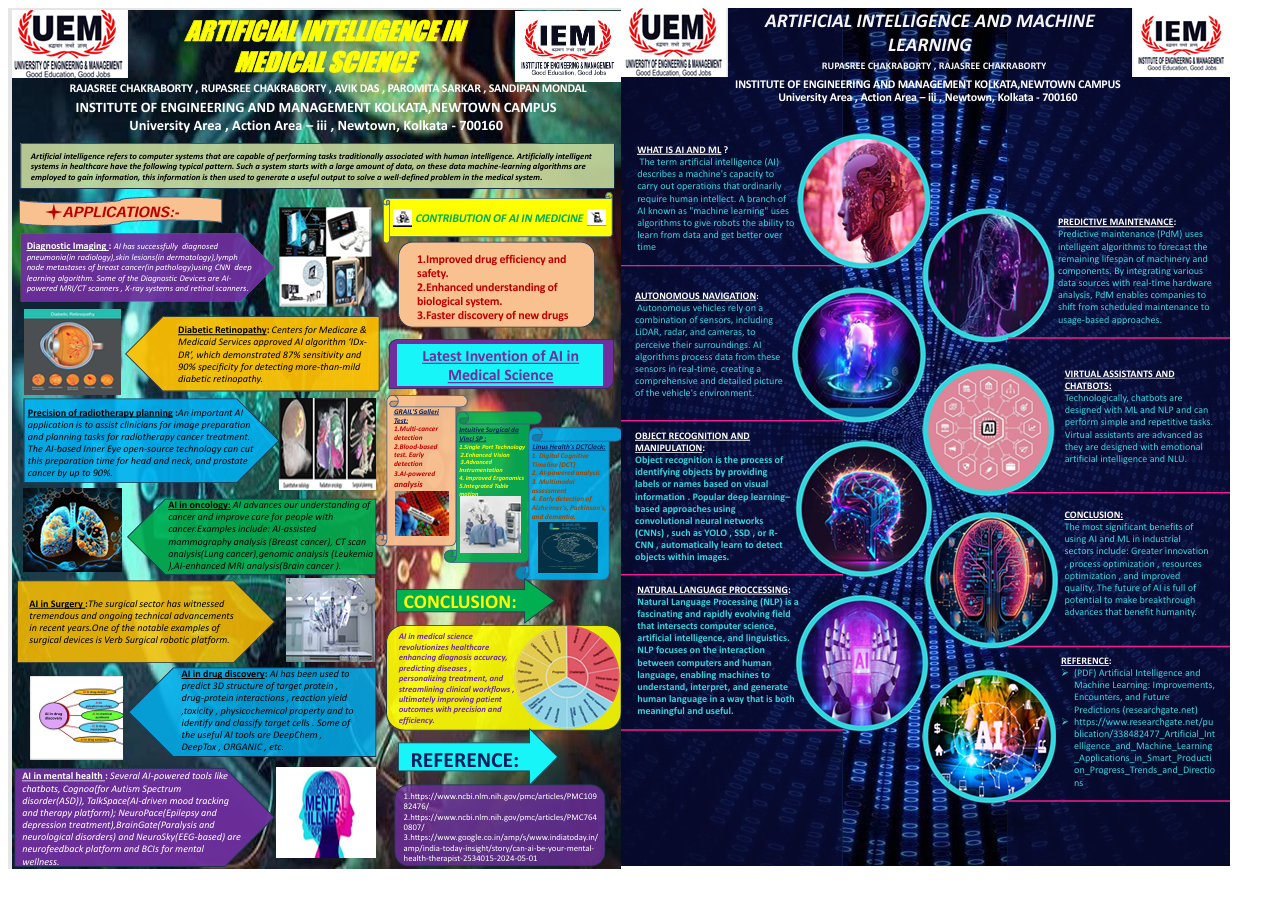
<file: poster.html>
<!DOCTYPE html>
<html lang="en">
  <head>
    <meta charset="UTF-8" />
    <meta name="viewport" content="width=device-width, initial-scale=1.0" />
    <title>Document</title>
    <style>
      img {
        float: left;

        margin: 10 px;
        background-color: black;
      }
    </style>
  </head>
  <body>
    <img class="pic" src="image1.png" alt="" />
    <img src="image.png" alt="" />
  </body>
</html>
</file>
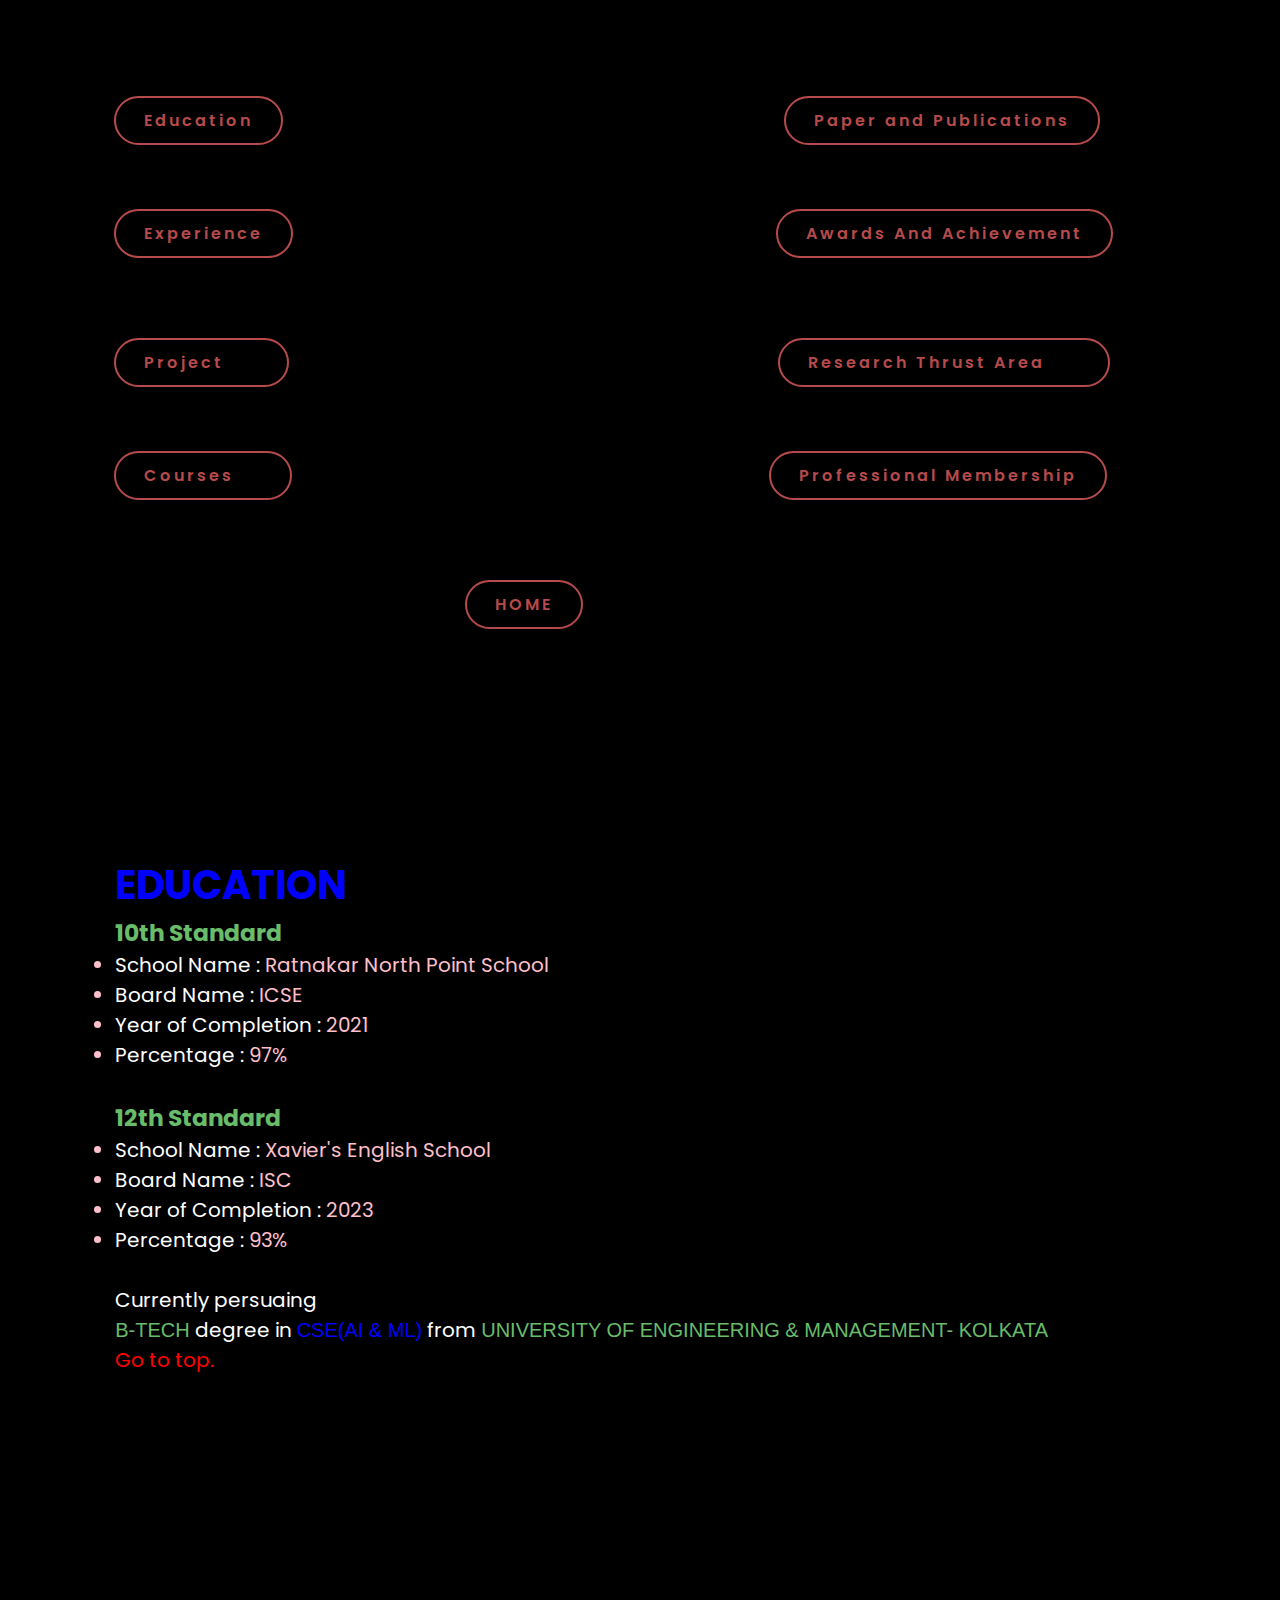
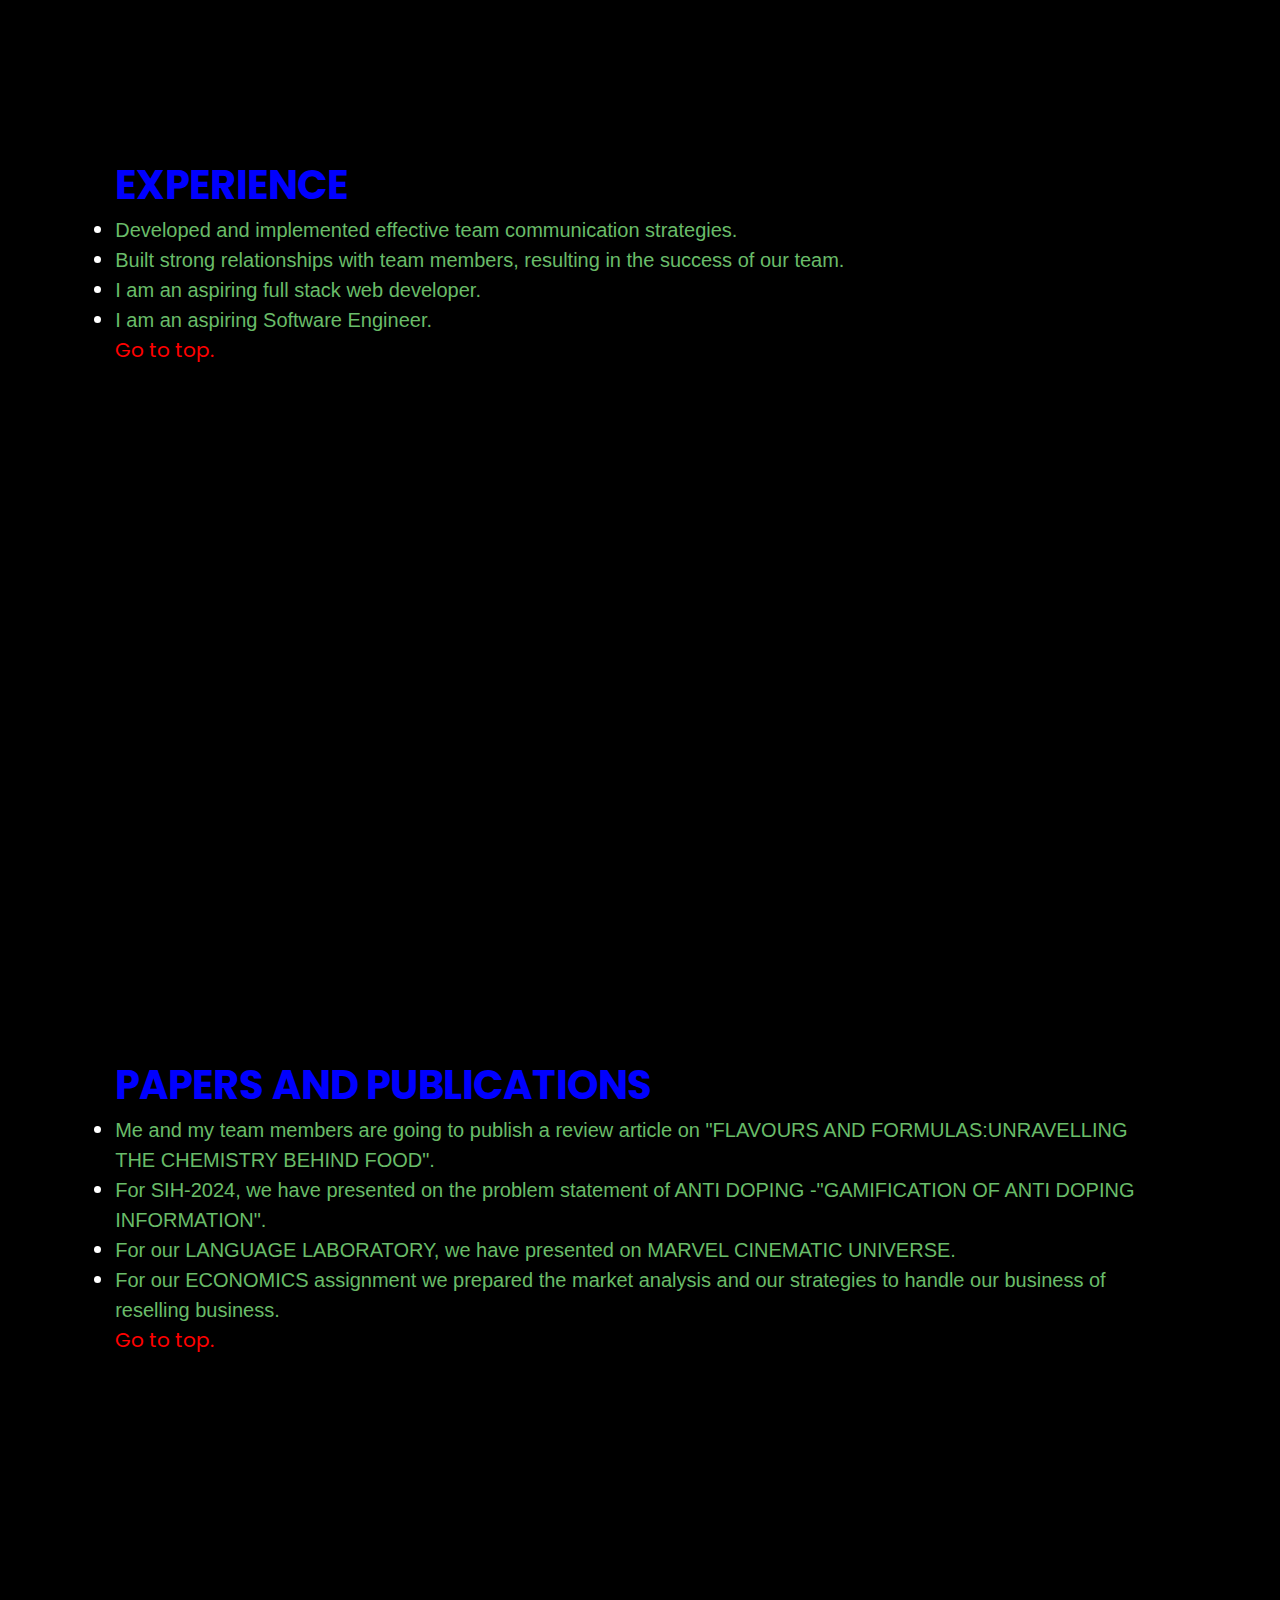
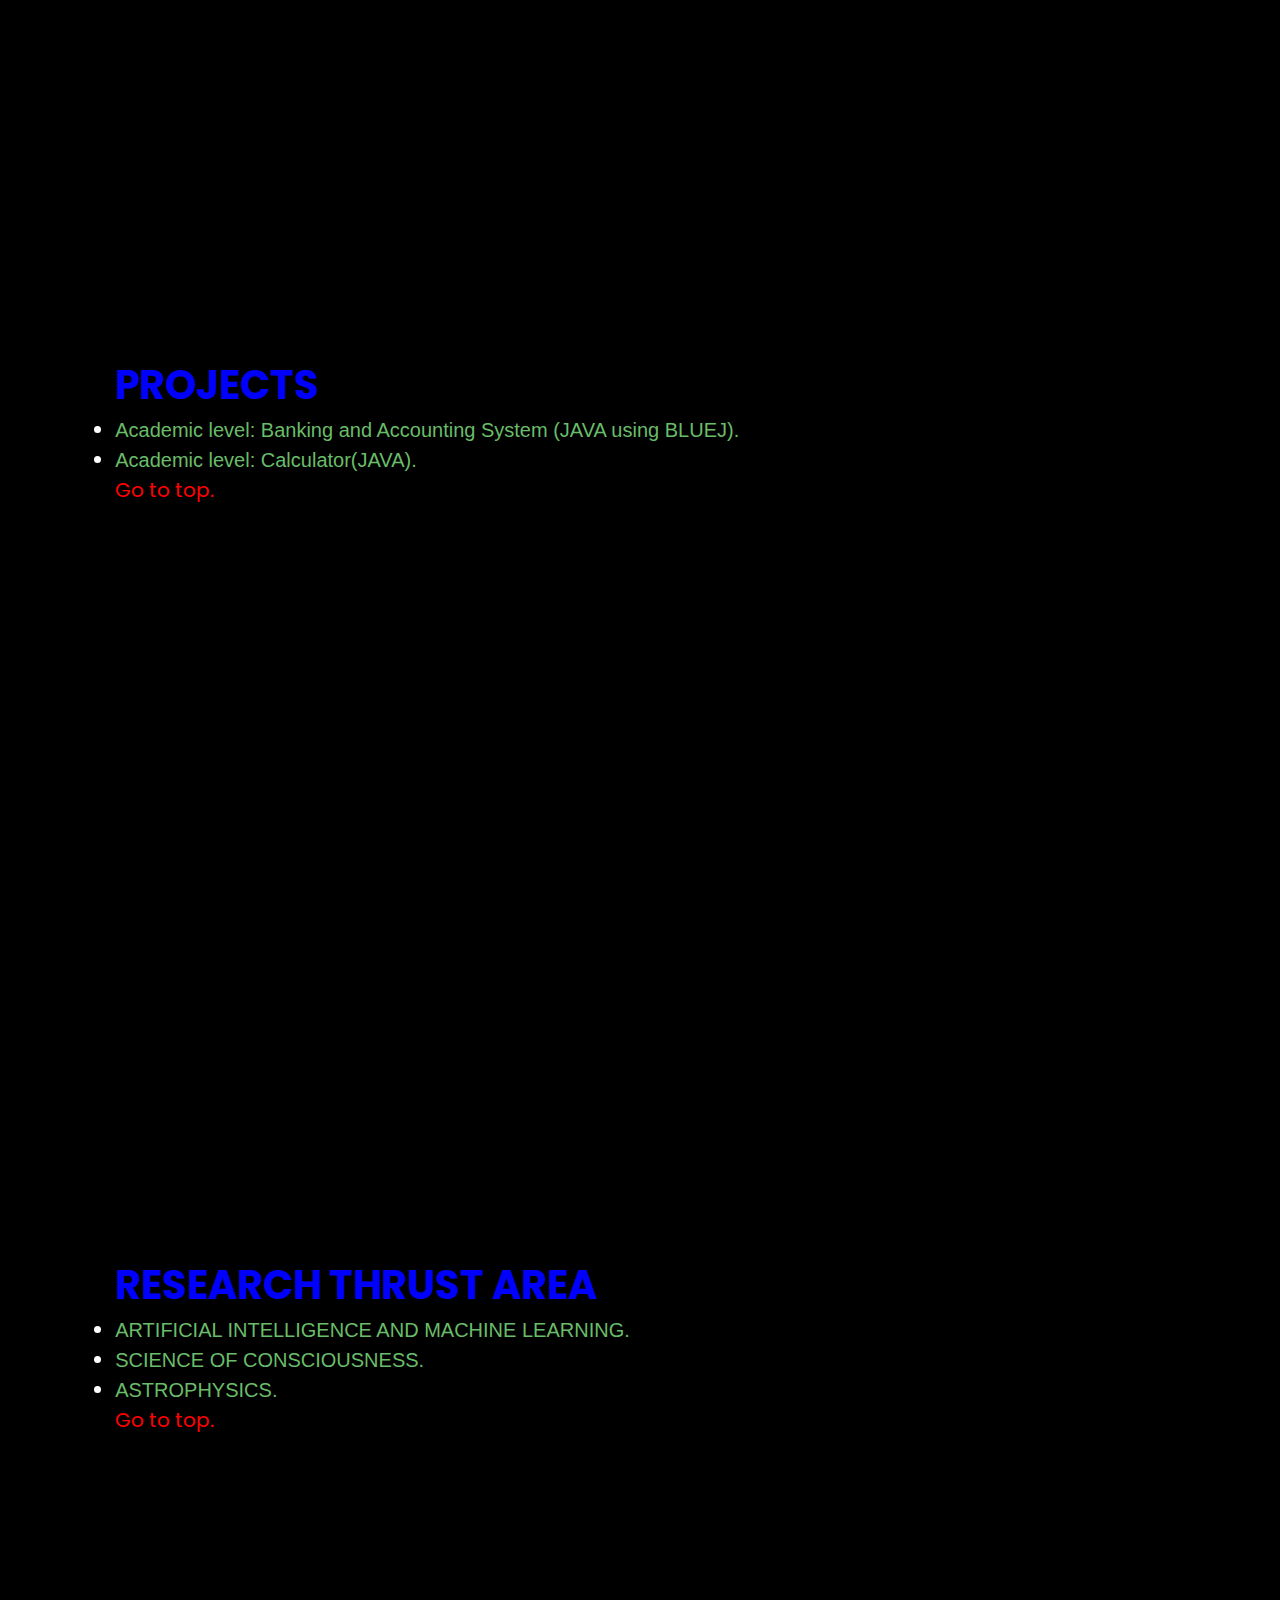
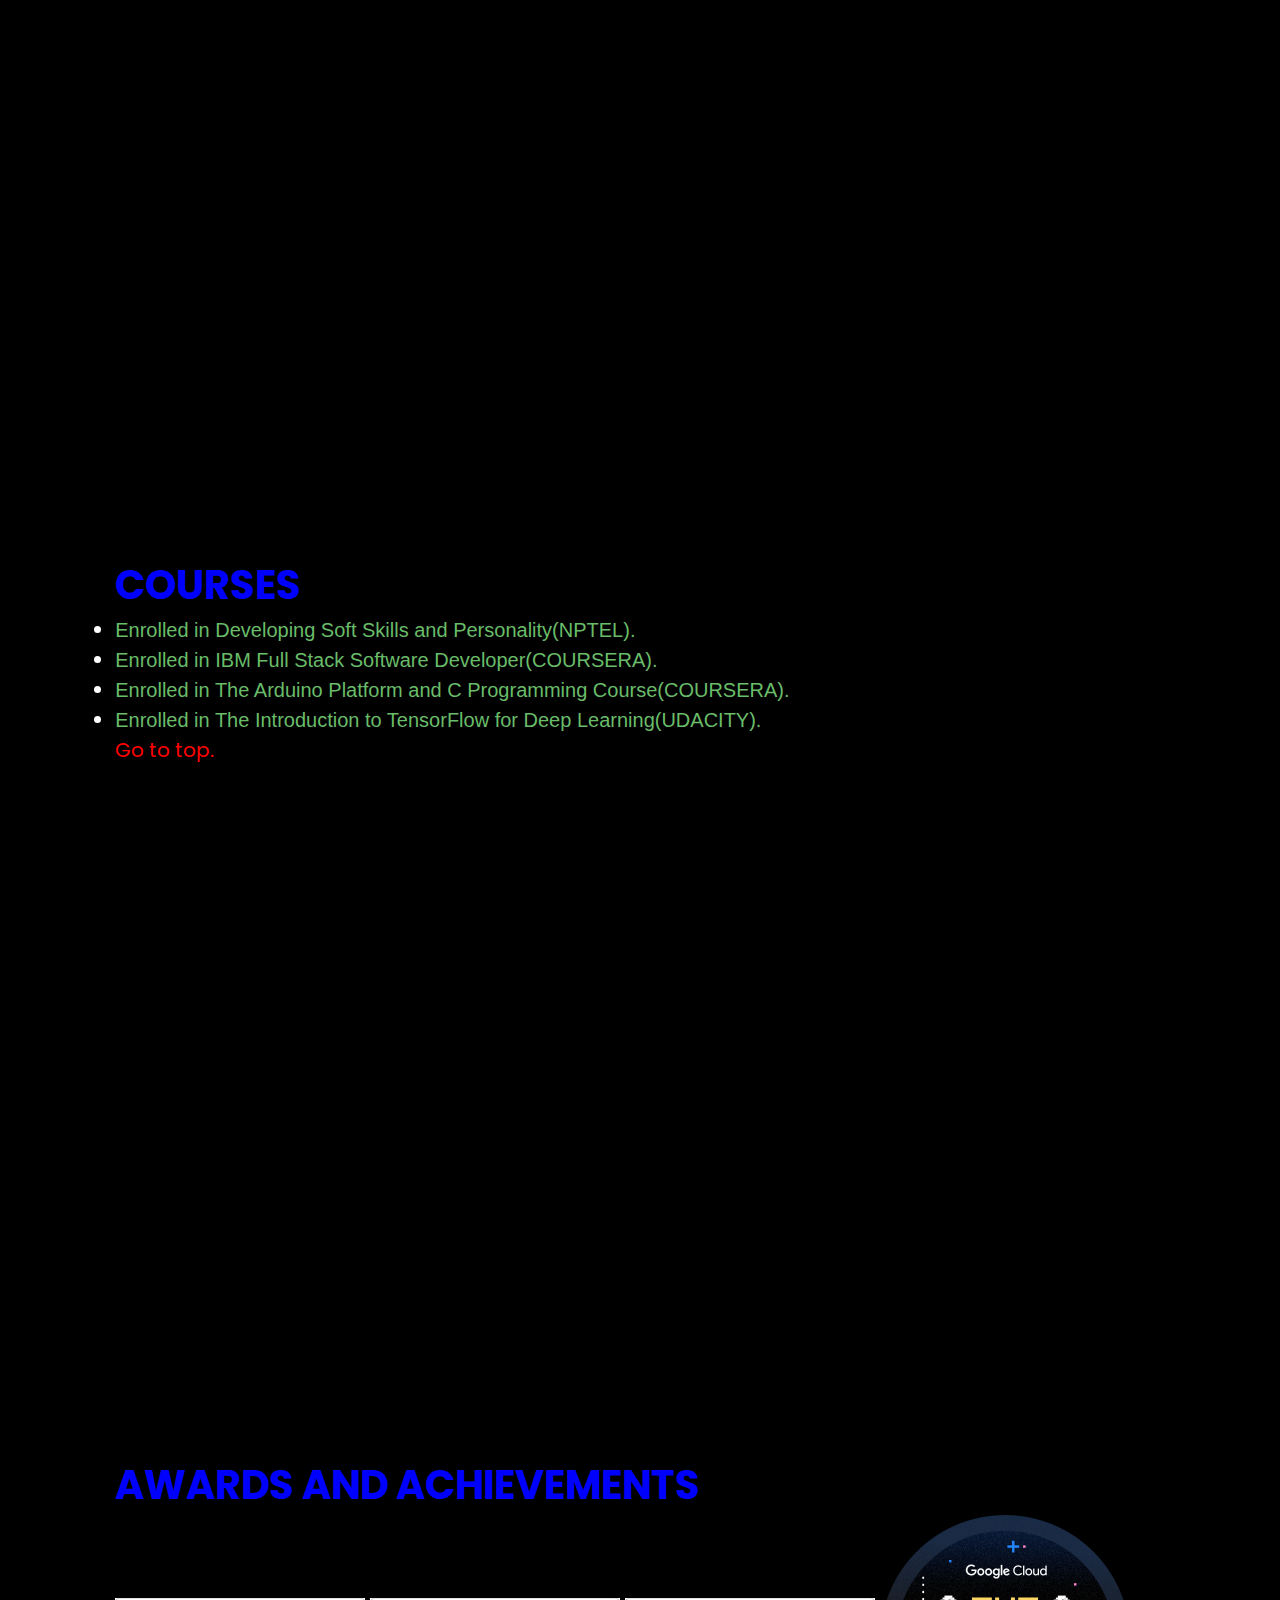
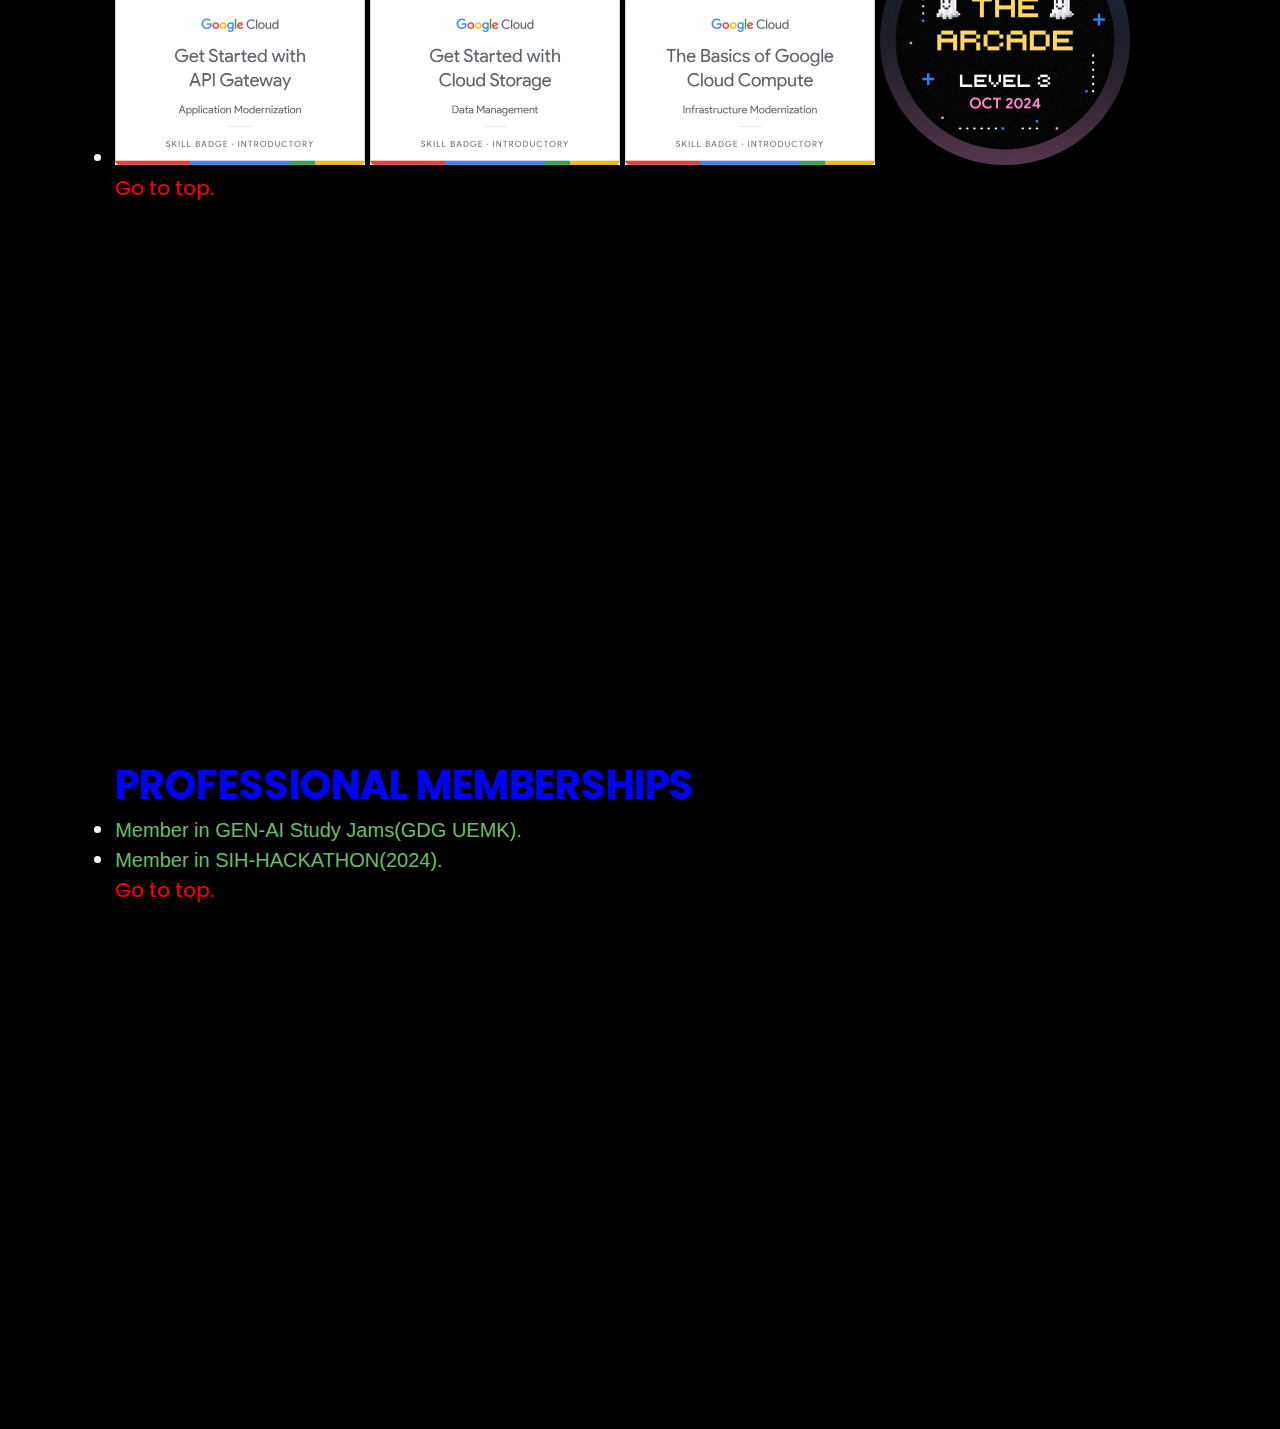
<file: profile.html>
<!DOCTYPE html>
<html lang="en">
<head>
    <meta charset="UTF-8">
    <meta name="viewport" content="width=device-width, initial-scale=1.0">
    <link
    rel="stylesheet"
    href="https://cdnjs.cloudflare.com/ajax/libs/font-awesome/6.5.2/css/all.min.css"
  />
  <link rel="stylesheet" href="style.css" />
    <title>Academic And Professional Profile</title>

</head>
<body>
    <br><br><br><br><br><br>
    <pre class="sp">                                     </pre>
    </div>
        <a href="#Education" class="btn">Education</a>
        
      </div>
      <pre class="sp">                                                                                                                                                                     </pre>
    </div>
    <a href="#Paper and Publications" class="btn">Paper and Publications</a>
    <br><br><br><br><br>
    
    </div>
    <pre class="sp">                                     </pre>
    </div>
    <a href="#Experience" class="btn">Experience</a>
    <pre class="sp">                                                                                                                                                               </pre>
  </div>

</div>
<a href="#Award And Achievement" class="btn">Awards And Achievement</a>
<br><br><br><br><br>
</div>

<div> <pre class="sp">                                     </pre></div>
</div>
<pre class="sp">                                     </pre>
<a href="#Project" class="btn">Project <pre class="sp">    </pre></a>
<pre class="sp">                                                                                                                                                                 </pre>
</div>
</div>
<a href="#Research Thrust Area" class="btn">Research Thrust Area <pre class="sp">    </pre></a>
<br><br><br><br><br>
</div>
</div>
<pre class="sp">                                     </pre>
<a href="#Courses" class="btn">Courses <pre class="sp">   </pre></a>
<pre class="sp">                                                                                                                                                             </pre>
</div>
</div>
<a href="#Membership" class="btn">Professional Membership</a><br><br><br><br><br>
</div>
</div>
<br>
<pre class="sp">                                                                                                                                                          </pre>
<a href="index.html" class="btn">HOME</a>

</div>
<section id="Education">
    <br /><br /><br /><br /><br /><br /><br /><br /><br /><br><br>
    <div class="Education">
      <h1 class="title">EDUCATION</h1>
      
      <h3 class="ten">10th Standard</h3>

      <ul class="lists">
        <li>
          <p class="sc">School Name :</p>
          Ratnakar North Point School
        </li>
        <li>
          <p class="sc">Board Name :</p>
          ICSE
        </li>
        <li>
          <p class="sc">Year of Completion :</p>
          2021
        </li>
        <li>
          <p class="sc">Percentage :</p>
          97%
        </li>
      </ul>
      <br />
      <h3 class="ten">12th Standard</h3>

      <ul class="lists">
        <li>
          <p class="sc1">School Name :</p>
          Xavier's English School
        </li>
        <li>
          <p class="sc1">Board Name :</p>
          ISC
        </li>
        <li>
          <p class="sc1">Year of Completion :</p>
          2023
        </li>
        <li>
          <p class="sc1">Percentage :</p>
          93%
        </li>
      </ul>
      <br />
      <ul>
        <p>
          Currently persuaing <p class="t">B-TECH</p> degree in <p class="k">CSE(AI & ML)</p> from <p class="t">UNIVERSITY OF
              ENGINEERING & MANAGEMENT- KOLKATA</p>
        </p>
      </ul>
      <a href="profile.html" class="top">Go to top. </a>


    </div>
  </section>
  <section id="Experience">
    <br /><br /><br /><br /><br /><br /><br /><br /><br /><br><br>
    <div class="Education">
      <h1 class="title">EXPERIENCE</h1>
      
    <div>
        <ul>
            <li>
                <p class="t">
                    Developed and implemented effective team communication strategies.
                    
                </p>
            </li>
            <li>
                <p class="t">
                    Built strong relationships with team members, resulting in the success of our team.
                    
                </p>
            </li>
            <li>
                <p class="t">
                    I am an aspiring full stack web developer.
                    
                </p>
            </li>
            <li>
                <p class="t">
                    I am an aspiring Software Engineer.
                    
                </p>
            </li>
        </ul>
        <a href="profile.html" class="top">Go to top. </a>
    </div>
  </section>
  <section id="Paper and Publications">
    <br /><br /><br /><br /><br /><br /><br /><br /><br /><br><br>
    <div class="Education">
      <h1 class="title">PAPERS AND PUBLICATIONS</h1>
      
    <div>
        <ul>
            <li>
                <p class="t">
                    Me and my team members are going to publish a review article on "FLAVOURS AND FORMULAS:UNRAVELLING THE CHEMISTRY BEHIND FOOD".
                    
                </p>
            </li>
            <li>
                <p class="t">
                    For SIH-2024, we have presented on the problem statement of ANTI DOPING -"GAMIFICATION OF ANTI DOPING INFORMATION".
                    
                </p>
            </li>
            <li>
                <p class="t">
                    For our LANGUAGE LABORATORY, we have presented on MARVEL CINEMATIC UNIVERSE.
                    
                </p>
            </li>
            <li>
                <p class="t">
                   For our ECONOMICS assignment we prepared the market analysis and our strategies to handle our business of reselling business.
                    
                </p>
            </li>
        </ul>
        <a href="profile.html" class="top">Go to top. </a>
    </div>
  </section>
  <section id="Project">
    <br /><br /><br /><br /><br /><br /><br /><br /><br /><br><br>
    <div class="Education">
      <h1 class="title">PROJECTS</h1>
      
    <div>
        <ul>
            <li>
                <p class="t">
                    Academic level: Banking and Accounting System (JAVA using BLUEJ).
                    
                    
                </p>
            </li>
            
            <li>
                <p class="t">
                    Academic level: Calculator(JAVA).
                    
                    
                </p>
            </li>
        </ul>
        <a href="profile.html" class="top">Go to top. </a>
    </div>
  </section>
  <section id="Research Thrust Area">
    <br /><br /><br /><br /><br /><br /><br /><br /><br /><br><br>
    <div class="Education">
      <h1 class="title">RESEARCH THRUST AREA</h1>
      
    <div>
        <ul>
            <li>
                <p class="t">
                    ARTIFICIAL INTELLIGENCE AND MACHINE LEARNING.
                    
                    
                </p>
            </li>
            
            <li>
                <p class="t">
                    SCIENCE OF CONSCIOUSNESS.
                    
                    
                </p>
            </li>
            <li>
                <p class="t">
                    ASTROPHYSICS.
                    
                    
                </p>
            </li>

        </ul>
        <a href="profile.html" class="top">Go to top. </a>
    </div>
  </section>
</section>
<section id="Courses">
  <br /><br /><br /><br /><br /><br /><br /><br /><br /><br><br>
  <div class="Education">
    <h1 class="title">COURSES</h1>
    
  <div>
      <ul>
          <li>
              <p class="t">
                  Enrolled in Developing Soft Skills and Personality(NPTEL).
                  
                  
              </p>
          </li>
          
          <li>
              <p class="t">
                  Enrolled in IBM Full Stack Software Developer(COURSERA).
                  
                  
              </p>
          </li>
          <li>
              <p class="t">
                Enrolled in The Arduino Platform and C Programming Course(COURSERA).
                  
                  
              </p>
          </li>
          <li>
            <p class="t">
              Enrolled in The Introduction to TensorFlow for Deep Learning(UDACITY).
                
                
            </p>
        </li>

      </ul>
      <a href="profile.html" class="top">Go to top. </a>
  </div>
</section>
<section id="Award And Achievement">
    <br /><br /><br /><br /><br /><br /><br /><br /><br /><br><br>
    <div class="Education">
      <h1 class="title">AWARDS AND ACHIEVEMENTS</h1>
      
    <div>
        <ul>
            <li>
            
                <img src="skillbadge1.png" alt="" width=250px>
                <img src="skillbadge2.png" alt="" width=250px>
                <img src="skillbadge3.png" alt=""width=250px>
                <img src="skillbadge4.png" alt="" width="250px">
            </li>
            
           

        </ul>
        <a href="profile.html" class="top">Go to top. </a>
    </div>
  </section>

</section>
<section id="Membership">
    <br /><br /><br /><br /><br /><br /><br /><br /><br /><br><br>
    <div class="Education">
      <h1 class="title">PROFESSIONAL MEMBERSHIPS</h1>
      
    <div>
        <ul>
            <li>
                <p class="t">
                    Member in GEN-AI Study Jams(GDG UEMK).
                    
                    
                </p>
            </li>
            
            <li>
                <p class="t">
                    Member in SIH-HACKATHON(2024).
                    
                    
                </p>
            </li>
        </ul>
        <a href="profile.html" class="top">Go to top. </a>
    </div>
  </section>
</body>
</html>
</file>
<file: style.css>
@import url('https://fonts.googleapis.com/css2?family=Poppins:wght@100;200;300;400;500;600&display=swap');

*{
    margin: 0;
    padding: 0;
    box-sizing: border-box;
    text-decoration: none;
    border: none;
    outline: none;
    font-family: 'Poppins', sans-serif;
}

html{
    font-size: 62.5%;
}

body{
    width: 100%;
    height: 100vh;
    overflow-x: hidden;
    background-color: black;
    color: white;
}

header{
    margin-top: 20px;
    position: fixed;
    top: 0;
    left: 0;
    width: 100%;
    padding: 1rem 9%;
    background-color: transparent;
    filter: drop-shadow(10px);
    display: flex;
    justify-content: space-between;
    align-items: center;
    z-index: 100;
}

.logo{
    font-size: 3rem;
    color: #b74b4b;
    font-weight: 800;
    cursor: pointer;
    transition: 0.5s ease;
}

.logo:hover{
    transform: scale(1.1);
}

nav a{
    font-size: 1.8rem;
    color: white;
    margin-left: 4rem;
    font-weight: 500;
    transition: 0.3s ease;
    border-bottom: 3px solid transparent;
}

nav a:hover,
nav a.active{
    color: #b74b4b;
    border-bottom: 3px solid #b74b4b;
}

@media(max-width:995px){
    nav{
        position: absolute;
        display: none;
        top: 0;
        right: 0;
        width: 40%;
        border-left: 3px solid #b74b4b;
        border-bottom: 3px solid #b74b4b;
        border-bottom-left-radius: 2rem;
        padding: 1rem solid;
        background-color: #161616;
        border-top: 0.1rem solid rgba(0,0,0,0.1);
    }

    nav.active{
        display: block;
    }

    nav a{
        display: block;
        font-size: 2rem;
        margin: 3rem 0;
    }

    nav a:hover,
    nav a.active{
        padding: 1rem;
        border-radius: 0.5rem;
        border-bottom: 0.5rem solid #b74b4b;
    }
}

section{
    min-height: 100vh;
    padding: 5rem 9% 5rem;
}

.home{
    display: flex;
    justify-content: center;
    align-items: center;
    gap: 8rem;
    background-color: black;
}

.home .home-content h1{
    font-size: 6rem;
    font-weight: 700;
    line-height: 1.3;
}

span{
    color: #b74b4b;
}

.home-content h3{
    font-size: 4rem;
    margin-bottom: 1rem;
    font-weight: 700;
}
.Contact{
    font-size:2.0rem;
}
.Education{
    font-size: 2.0rem;
    
}
.sc{
    display: inline;
    color:white;
}
.t{
    display: inline;
    color:rgb(105, 188, 105);
    font-family: 'Franklin Gothic Medium', 'Arial Narrow', Arial, sans-serif;
}
.k{
    display: inline;
    color:blue;
    font-family: 'Franklin Gothic Medium', 'Arial Narrow', Arial, sans-serif;
}
.sc1{
    display: inline;
    color:white;
}
.title{
    color:blue;
}
.ten{
    color:rgb(105, 188, 105);
}
.lists{
    color: pink;
}
.home-content p{
    font-size: 1.6rem;
}

.home-img{
    border-radius: 50%;
}

.home-img img{
    position: relative;
    width: 32vw;
    border-radius: 50%;
    box-shadow: 0 0 25px solid #b74b4b;
    cursor: pointer;
    transition: 0.2s linear;
}

.home-img img:hover{
    font-size: 1.8rem;
    font-weight: 500;
}

.social-icons a{
    display: inline-flex;
    justify-content: center;
    align-items: center;
    width: 4rem;
    height: 4rem;
    background-color: transparent;
    border: 0.2rem solid #b74b4b;
    font-size: 2rem;
    border-radius: 50%;
    margin: 3rem 1.5rem 3rem 0;
    transition: 0.3s ease;
    color: #b74b4b;
}

.social-icons a:hover{
    color: black;
    transform: scale(1.3) translateY(-5px);
    background-color: #b74b4b;
    box-shadow: 0  0 25px #b74b4b;
}

.btn{
    display: inline-block;
    padding: 1rem 2.8rem;
    background-color: black;
    border-radius: 4rem;
    font-size: 1.6rem;
    color: #b74b4b;
    letter-spacing: 0.3rem;
    font-weight: 600;
    border: 2px solid #b74b4b;
    transition: 0.3s ease;
    cursor: pointer;
}
.sp{
    display: inline;
}
.btn:hover{
    transform: scale3d(1.03);
    background-color: #b74b4b;
    color: black;
    box-shadow: 0 0 25px #b74b4b;
}
.top{
    color: red;
}

.typing-text{
    font-size: 34px;
    font-weight: 600;
    min-width: 280px;
}

.typing-text span{
    position: relative;
}

.typing-text span::before{
    content: "Aspiring software Developer";
    color: #b74b4b;
    animation: words 20s infinite;
}

.typing-text span::after{
    content: "";
    background-color: black;
    position: absolute;
    width: calc(100% + 8px);
    height: 100%;
    border-left: 3px solid black;
    right: -8;
    animation: cursor 0.6s infinite;
}

@keyframes cursor{
    to{
        border-left: 3px solid #b74b4b;
    }
}

@keyframes words{
    0%, 20%{
        content: "Student";
    }
    21%, 40%{
        content: "Future Developer";
    }
    41%, 60%{
        content: "Web Designer";
    }
    61%, 80%{
        content: "Learner";
    }
    81%, 100%{
        content: "Programmer";
    }
}

@media (max-width: 1000px){
    .home{
        gap: 4rem;
    }
}

@media(max-width:995px){
    .home{
        flex-direction: column;
        margin: 5rem 4rem;
    }

    .home .home-content h3{
        font-size: 2.5rem;
    }

    .home-content h1{
        font-size: 5rem;
    }

    .home-img img{
        width: 70vw;
        margin-top: 4rem;
    }
}
</file>
